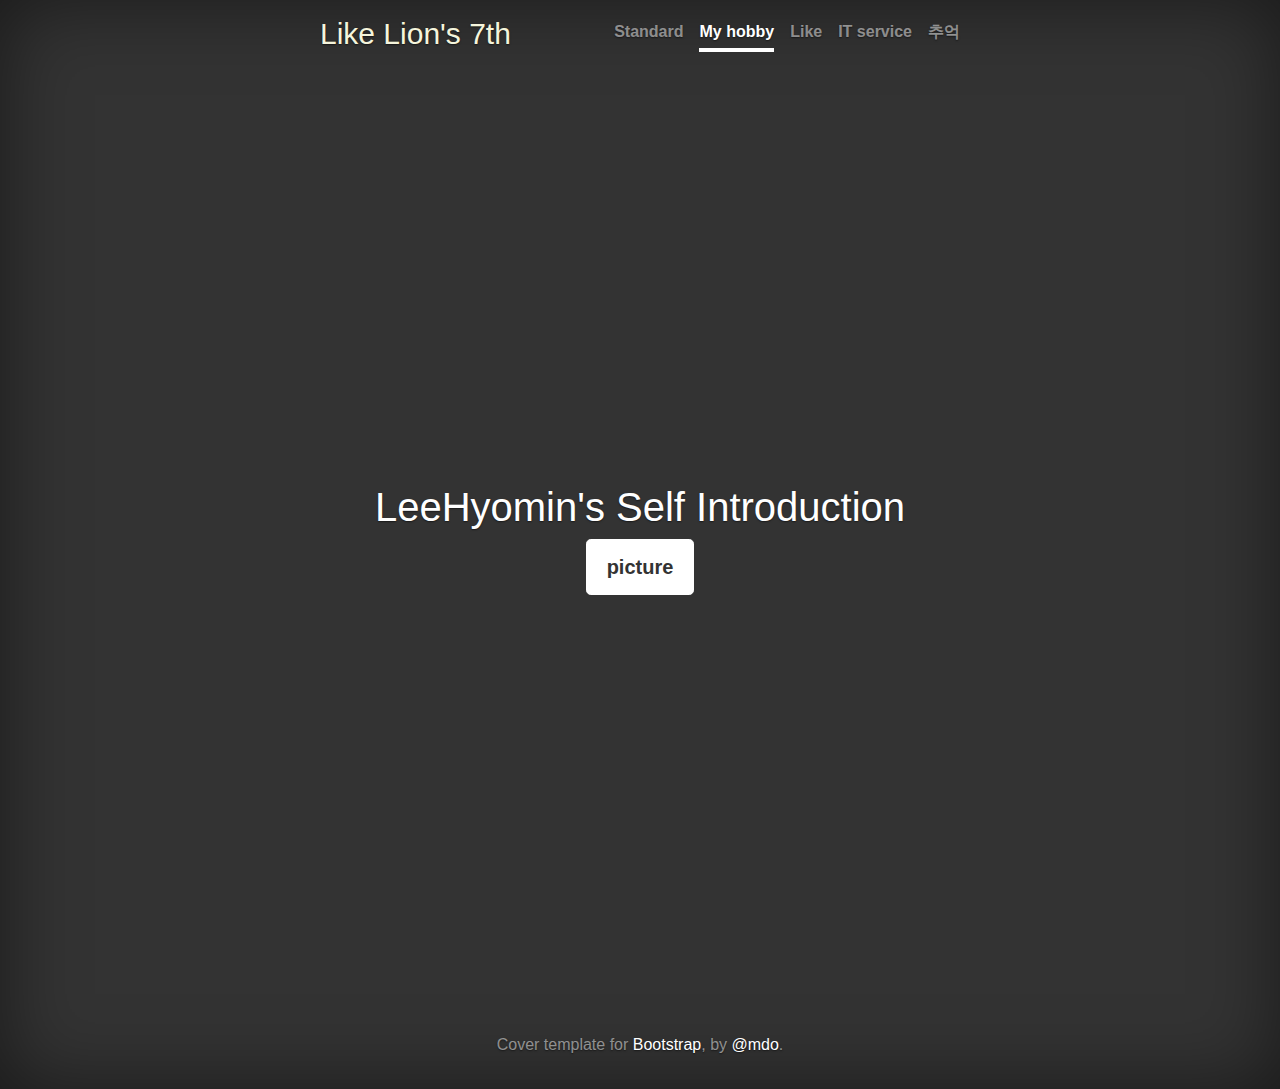
<file: index.html>
<!DOCTYPE html>
<html>
    <head>
            <title>
                        <h1>이효민의 자기소개서 page</h1>
            </title>
            <meta charset="utf-8">
            <link rel="stylesheet" href="https://stackpath.bootstrapcdn.com/bootstrap/4.3.1/css/bootstrap.min.css" integrity="sha384-ggOyR0iXCbMQv3Xipma34MD+dH/1fQ784/j6cY/iJTQUOhcWr7x9JvoRxT2MZw1T" crossorigin="anonymous">
            <link rel="stylesheet" href ="leehyomin2.css">
            
            
    </head>
    
    <body class = 'text-center'> 
        <div class="cover-container d-flex w-100 h-100 p-3 mx-auto flex-column">    
            <header class="masthead mb-auto">
              <div class="inner">
                  <h3 class="masthead-brand"><a href="index.html"></a>Like Lion's 7th</h3>
                <nav class="nav nav-masthead justify-content-center">
                  <a class="nav-link" href="index.html">Standard</a> 
                  <a class="nav-link active" href = "https://blog.naver.com/pappy00?Redirect=Log&logNo=221337543351" target="_blank()">My hobby</a>
                  <a class="nav-link" href="내가 좋아하는것.html">Like</a>
                  <a class="nav-link" href="it service.html">IT service</a>
                  <a class="nav-link" href="추억.html">추억</a>
                </nav>
              </div>
            </header>
          
            <main role="main" class="inner cover">
              <h1 class="cover-heading"><a href="index.html">LeeHyomin's Self Introduction</a></h1>
             
              
                <a href="leehyomin.jpg" class="btn btn-lg btn-secondary">picture</a>
              </p>
            </main>
          
            <footer class="mastfoot mt-auto">
              <div class="inner">
                <p>Cover template for <a href="https://getbootstrap.com/">Bootstrap</a>, by <a href="https://twitter.com/mdo">@mdo</a>.</p>
              </div>
            </footer>
          </div>

    </body>
</html>
</file>
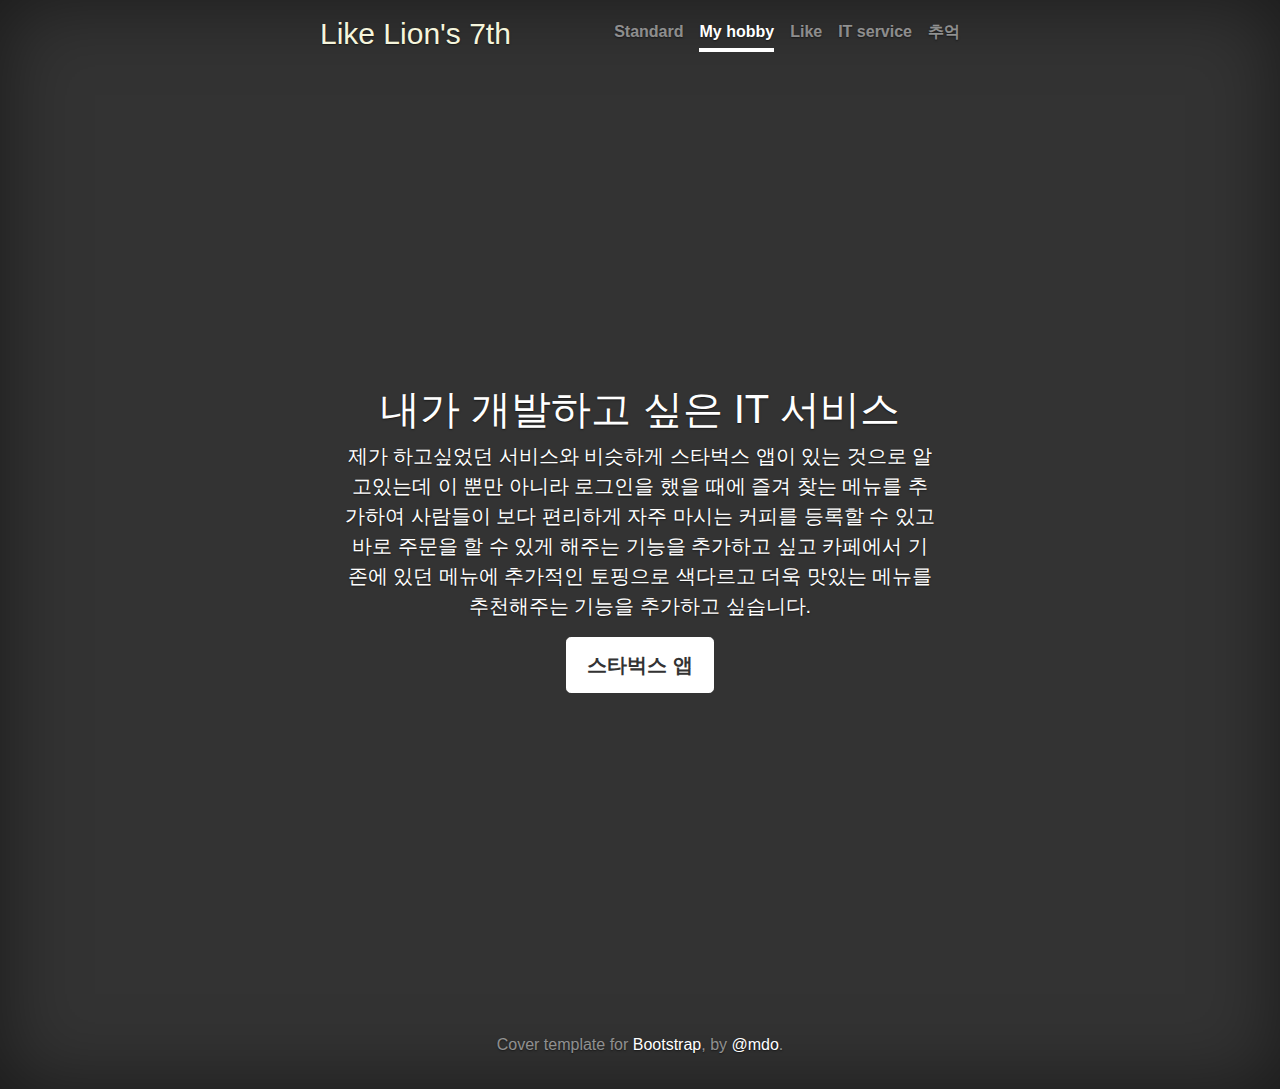
<file: it service.html>
<!DOCTYPE html>
<html>
    <head>
            <title>
                        <h1>이효민의 자기소개서 page</h1>
            </title>
            <meta charset="utf-8">
            <link rel="stylesheet" href="https://stackpath.bootstrapcdn.com/bootstrap/4.3.1/css/bootstrap.min.css" integrity="sha384-ggOyR0iXCbMQv3Xipma34MD+dH/1fQ784/j6cY/iJTQUOhcWr7x9JvoRxT2MZw1T" crossorigin="anonymous">
            <link rel="stylesheet" href ="leehyomin2.css">
            
            
    </head>
    
    <body class = 'text-center'> 
        <div class="cover-container d-flex w-100 h-100 p-3 mx-auto flex-column">    
            <header class="masthead mb-auto">
              <div class="inner">
                  <h3 class="masthead-brand"><a href="standard.html"></a>Like Lion's 7th</h3>
                <nav class="nav nav-masthead justify-content-center">
                  <a class="nav-link" href="index.html">Standard</a> 
                  <a class="nav-link active" href = "https://blog.naver.com/pappy00?Redirect=Log&logNo=221337543351" target="_blank()">My hobby</a>
                  <a class="nav-link" href="내가 좋아하는것.html">Like</a>
                  <a class="nav-link" href="it service">IT service</a>
                  <a class="nav-link" href="추억.html">추억</a>

                </nav>
              </div>
            </header>
          
            <main role="main" class="inner cover">
                   
              <h1 class="cover-heading"><a href="index.html">내가 개발하고 싶은 IT 서비스</a></h1>
              <p class="lead">제가 하고싶었던 서비스와 비슷하게 스타벅스 앱이 있는 것으로 알고있는데 이 뿐만 아니라 로그인을 했을 때에 즐겨 찾는 메뉴를 추가하여 사람들이 보다 편리하게 자주 마시는 커피를 등록할 수 있고 바로 주문을 할 수 있게 해주는 기능을 추가하고 싶고 카페에서 기존에 있던 메뉴에 추가적인 토핑으로 색다르고 더욱 맛있는 메뉴를 추천해주는 기능을 추가하고 싶습니다.
              </p>
              <p class="lead">
                <a href="https://www.onestore.co.kr/userpoc/apps/view?pid=0000725520" target="_blank()" class="btn btn-lg btn-secondary">스타벅스 앱</a>
              </p>
            </main>
          
            <footer class="mastfoot mt-auto">
              <div class="inner">
                <p>Cover template for <a href="https://getbootstrap.com/">Bootstrap</a>, by <a href="https://twitter.com/mdo">@mdo</a>.</p>
              </div>
            </footer>
          </div>

    </body>
</html>
</file>
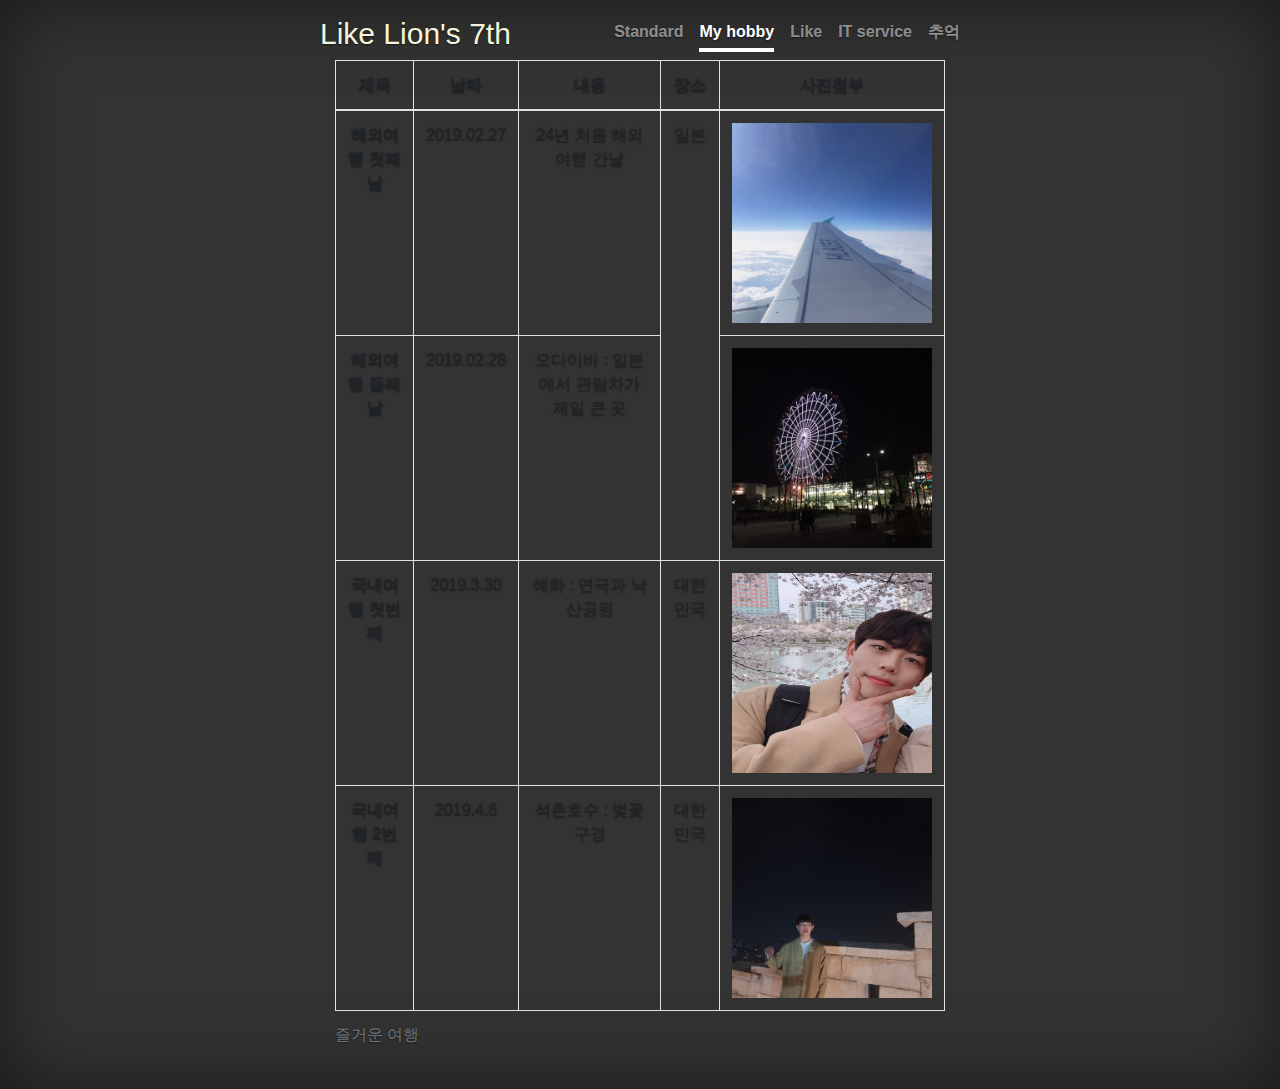
<file: 추억.html>
<!DOCTYPE html>
<html>
    <head>
            <title>
                        <h1>이효민의 자기소개서 page</h1>
            </title>
            <meta charset="utf-8">
            <link rel="stylesheet" href="https://stackpath.bootstrapcdn.com/bootstrap/4.3.1/css/bootstrap.min.css" integrity="sha384-ggOyR0iXCbMQv3Xipma34MD+dH/1fQ784/j6cY/iJTQUOhcWr7x9JvoRxT2MZw1T" crossorigin="anonymous">
            <link rel="stylesheet" href ="leehyomin2.css">
            
    
            
    </head>
    
    <body class = 'text-center'> 
        <div class="cover-container d-flex w-100 h-100 p-3 mx-auto flex-column">    
            <header class="masthead mb-auto">
              <div class="inner">
                  <h3 class="masthead-brand"><a href="index.html"></a>Like Lion's 7th</h3>
                <nav class="nav nav-masthead justify-content-center">
                  <a class="nav-link" href="index.html">Standard</a> 
                  <a class="nav-link active" href = "https://blog.naver.com/pappy00?Redirect=Log&logNo=221337543351" target="_blank()">My hobby</a>
                  <a class="nav-link" href="내가 좋아하는것.html">Like</a>
                  <a class="nav-link" href="it service.html">IT service</a>
                  <a class="nav-link" href="추억.html">추억</a>
                </nav>
              </div>
            </header>
                       
                         
                                
                                
                        
                                <div class="container">
                                        <table class="table table-bordered", width ='400',height = '400' >
                                                <caption>즐거운 여행</caption>
                                                <thead>
                                                  <tr>
                                                    
                                                    <th>제목</th>
                                                    <th>날짜</th>
                                                    <th>내용</th>
                                                    <th>장소</th>
                                                    <th>사진첨부</th>
                                                  </tr>
                                                </thead>
                                                <tbody>
                                                  <tr>
                                                    <th>해외여행 첫째날</th>
                                                    <td>2019.02.27</td>
                                                    <td>24년 처음 해외여행 간날</td>
                                                    <td rowspan="2">일본</td>
                                                    <td><img class="mySlides" src="해외여행 첫째날.jpg" width="200px", height="200px"></td>
                                                  </tr>
                                                  <tr>
                                                    <th>해외여행 둘째날</th>
                                                    <td>2019.02.28</td>
                                                    <td>오다이바 : 일본에서 관람차가 제일 큰 곳</td>
                                                    <td><img class="mySlides" src="해외여행 둘째날.jpg" width="200px", height="200px"></td>
                                                  </tr>
                                                  <tr>
                                                    <th>국내여행 첫번째</th>
                                                    <td>2019.3.30</td>
                                                    <td>혜화 : 연극과 낙산공원</td>
                                                    <td>대한민국</td>
                                                    <td><img class="mySlides" src="국내여행1.jpg" width="200px", height="200px"></td>
                                                  </tr>
                                                  <tr>
                                                        <th>국내여행 2번째</th>
                                                        <td>2019.4.6</td>
                                                        <td>석촌호수 : 벚꽃 구경</td>
                                                        <td>대한민국</td>
                                                        <td><img class="mySlides" src="국내여행2.jpg" width="200px", height="200px"></td>
                                                      </tr>
                                                </tbody>
                                              
                                              </table>
            
                    <div style="float:right">
                        
        </div>            
        </body>
        </html>
</file>
<file: leehyomin2.css>
.container{
    
}

.container1{
    float: left;
    margin-right: 7px;
    padding: 18px;
}
/*
 * Globals
 */

/* Links */
a,
a:focus,
a:hover {
  color: #fff;
}

/* Custom default button */
.btn-secondary,
.btn-secondary:hover,
.btn-secondary:focus {
  color: #333;
  text-shadow: none; /* Prevent inheritance from `body` */
  background-color: #fff;
  border: .05rem solid #fff;
}


/*
 * Base structure
 */

html,
body {
  height: 110%;
  background-color: #333;
  border-block-color: gray;
    color : white;
}

body {
  display: -ms-flexbox;
  display: flex;
  color: #fff;
  text-shadow: 0 .05rem .1rem rgba(0, 0, 0, .5);
  box-shadow: inset 0 0 5rem rgba(0, 0, 0, .5);
}

.cover-container {
  max-width: 42em;
}


/*
 * Header
 */
.masthead {
  margin-bottom: 2rem;
}

.masthead-brand {
    text-align:left;
    color:beige;
    font-size : 30px;
}

.nav-masthead .nav-link {
  padding: .25rem 0;
  font-weight: 700;
  color: rgba(255, 255, 255, .5);
  background-color: transparent;
  border-bottom: .25rem solid transparent;
}

.nav-masthead .nav-link:hover,
.nav-masthead .nav-link:focus {
  border-bottom-color: rgba(255, 255, 255, .25);
}

.nav-masthead .nav-link + .nav-link {
  margin-left: 1rem;
}

.nav-masthead .active {
  color: #fff;
  border-bottom-color: #fff;
}

@media (min-width: 48em) {
  .masthead-brand {
    float: left;
  }
  .nav-masthead {
    float: right;
  }
}


/*
 * Cover
 */
.cover {
  padding: 0 1.5rem;
}
.cover .btn-lg {
  padding: .75rem 1.25rem;
  font-weight: 700;
}


/*
 * Footer
 */
.mastfoot {
  color: rgba(255, 255, 255, .5);
}
</file>
